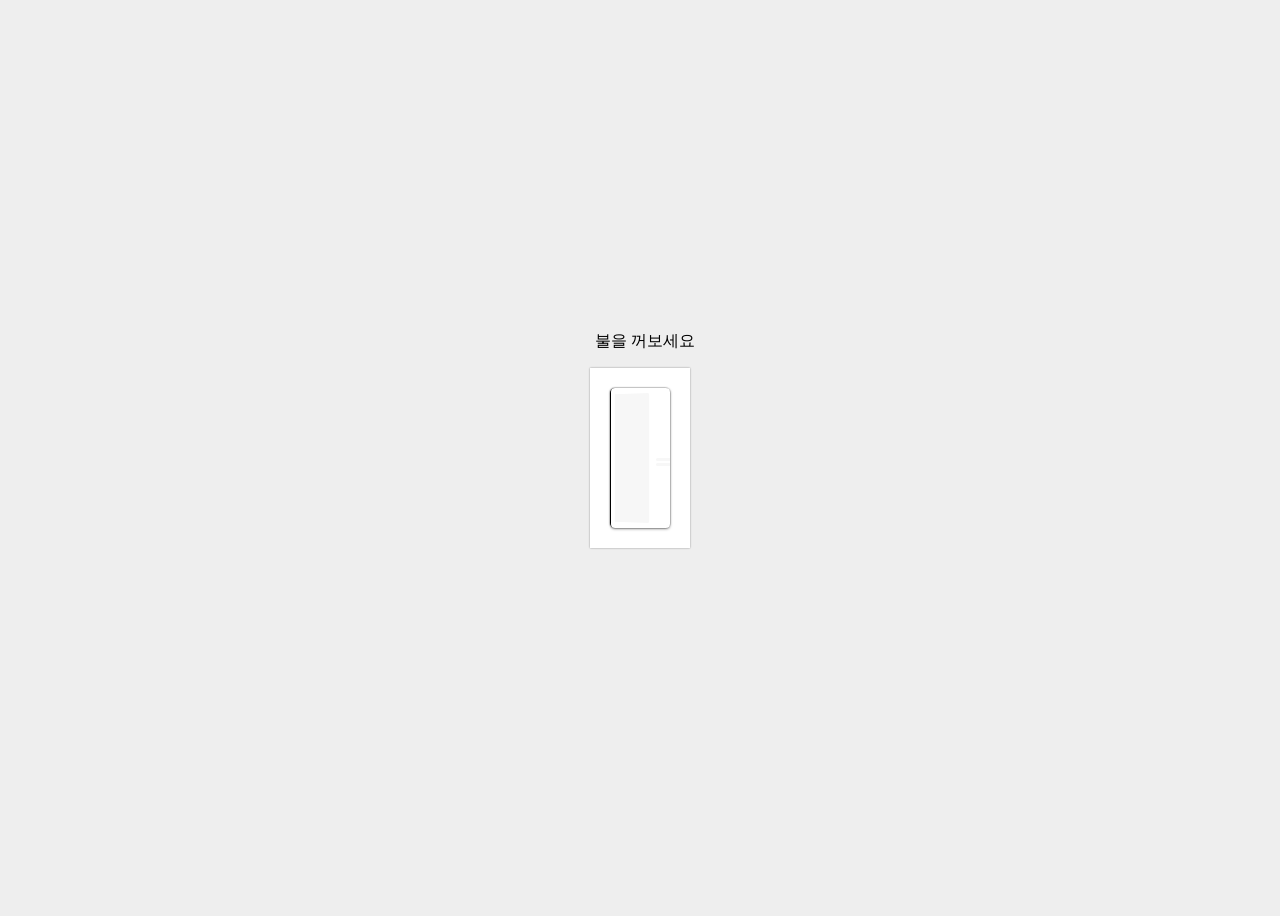
<file: index.html>
<!DOCTYPE html>
<html lang="en">
<head>
    <meta charset="UTF-8">
    <meta name="viewport" content="width=device-width, initial-scale=1.0">
    <link rel="shortcut icon" href="favicon.ico" type="image/x-icon">
    <link rel="stylesheet" href="style.css">
    <title>전원</title>
</head>
<body>
    <div class="switch-wrapper">
        <p class="text" id="lightText">불을 꺼보세요</p>
        <div class="switch" id="lightSwitch">
            <div class="dark"></div>
            <div class="pattern"></div>
        </div>
    </div>
    
<script src="script.js"></script>
</body>
</html>
</file>
<file: style.css>
@charset "utf-8";

body {
  background: #eeeeee;
  display: flex;
  justify-content: center;
  align-items: center;
  height: 100vh;
}

body::after {
  content: "";
  position: fixed;
  inset: 0;
  background: rgb(83, 83, 83);

  opacity: 0;                 /* 기본 = 밝음 */
  pointer-events: none;
  transition: opacity 0.4s ease;

  z-index: 0;
}
.switch-wrapper {
    position: relative;
    display: inline-block;
}

body.light-off::after {
  opacity: 0.75;
  background: radial-gradient(
  circle at center,
  rgba(0, 0, 0, 0.644),
  rgb(0, 0, 0)
    );
transition: opacity 0.45s cubic-bezier(0.4, 0, 0.1, 1);
}

.text{
    color: black;
    position: absolute;
    left: 5%;
    bottom: 100%;
    white-space: nowrap;
}

/* 스위치 프레임 */
.switch {
  width: 100px;
  height: 180px;
  background: #ffffff;
  box-shadow:
    0 0px 2px rgba(0,0,0,0.2),
    0 0px 2px rgba(0,0,0,0.2);
  position: relative;
  cursor: pointer;
  z-index: 2;
}

/* 꺼짐 */
.switch.off::before {
  content: "";
  left: 20px;
  right: 21px;
}

/* default 켜짐 */
.switch::before {
  z-index: 2;
  content: "";
  position: absolute;
  left: 21px;
  right: 20px;
  top: 20px;
  height: 140px;
  background: #ffffff;
  box-shadow:
    0 1px 3px rgba(0, 0, 0, 0.397);
  border-radius: 4px;
}

.dark{
    z-index: 1;
    position: absolute;
    inset: 0;
    pointer-events: none;
}

.dark::before{
    content: "";
    position: absolute;
    width: 60px;
    height: 140px;
    left: 20px;
    top: 20px;
    background-color: black;
    box-shadow: 0 0 1px 1px rgba(0, 0, 0, 0.205);
    border-radius: 5px;
}

.pattern {
  position: absolute;
  inset: 0;
  pointer-events: none; 
  z-index: 3;
}

/* default 켜짐 */
.pattern::before {
  content: "";
  position: absolute;
  width: 35px;
  height: 130px;
  background: #f7f7f7;
  left: 42%;
  top: 25px;
  transform: translateX(-50%);
  border-radius: 2px;

  clip-path: polygon(
    0% 1%,      /* 좌상 */
    100% 0%,    /* 우상 */
    100% 100%,   /* 우하 (내림) */
    0% 99%     /* 좌하 */
  );
}

.switch.off .pattern::before{
    left: 41%;

    clip-path: polygon(
    0% 0%,      /* 좌상 */
    100% 1%,    /* 우상 */
    100% 99%,   /* 우하 (내림) */
    0% 100%     /* 좌하 */
  );
}

/* default 켜짐 */
.pattern::after {
  content: "";
  position: absolute;
  width: 14px;
  height: 3px;
  background: #f7f7f7;
  left: 73%;
  top: 50%;
  transform: translateX(-50%);
  box-shadow:
    0 5px 0 #f7f7f7; 
  border-radius: 2px 0px 0px 2px;
}

/* 꺼짐 */
.switch.off .pattern::after {
  left: 72%;
}
</file>
